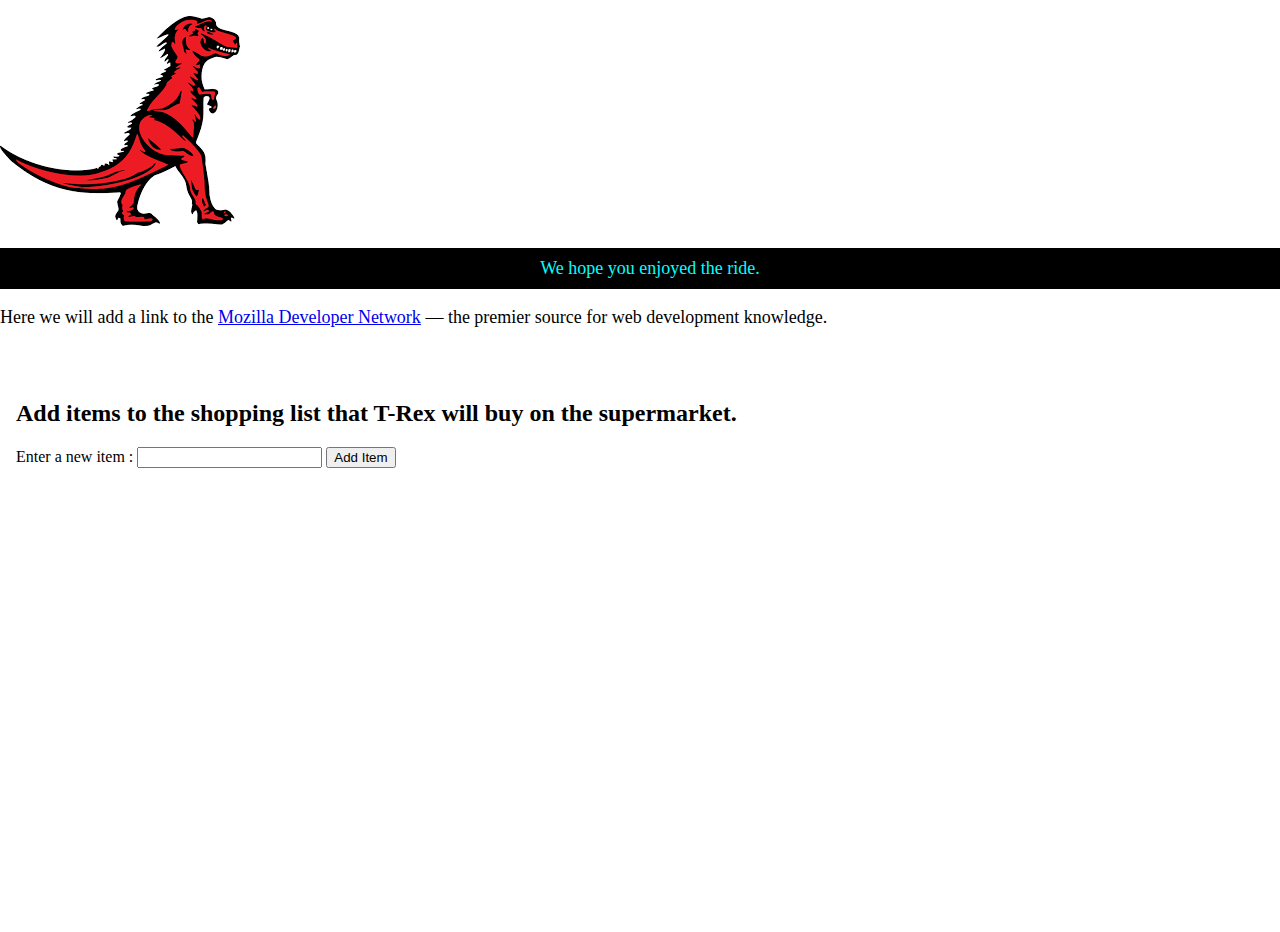
<file: 02 - Manipulating Documents/index.html>
<!DOCTYPE html>
<html lang="en">
<head>
    <meta charset="UTF-8">
    <meta name="viewport" content="width=device-width, initial-scale=1.0">
    <title> 02 - Manipulating Documents </title>

    <link rel="stylesheet" href="./css/style.css">
</head>
<body>

    <section>
        <img src="./images/dinosaur.png" alt="A red Tyrannisaurus Rex: A two legged dinosaur standing upright like a human, with small arms, and a large head with lots of sharp teeth.">

        <p>Here we will add a link to the <a href="https://www.mozilla.org/">Mozilla Homepage</a></p>
    </section>

    <br>

    <div class="shopping-list-container">
        <h2> Add items to the shopping list that T-Rex will buy on the supermarket. </h2>
        <label for="item-input">Enter a new item :</label>
        <input type="text" id="item-input">
        <button class="add-btn">Add Item</button>

        <ul class="item-list"></ul>
    </div>
    <script src="./js/script.js"></script>
</body>
</html>
</file>
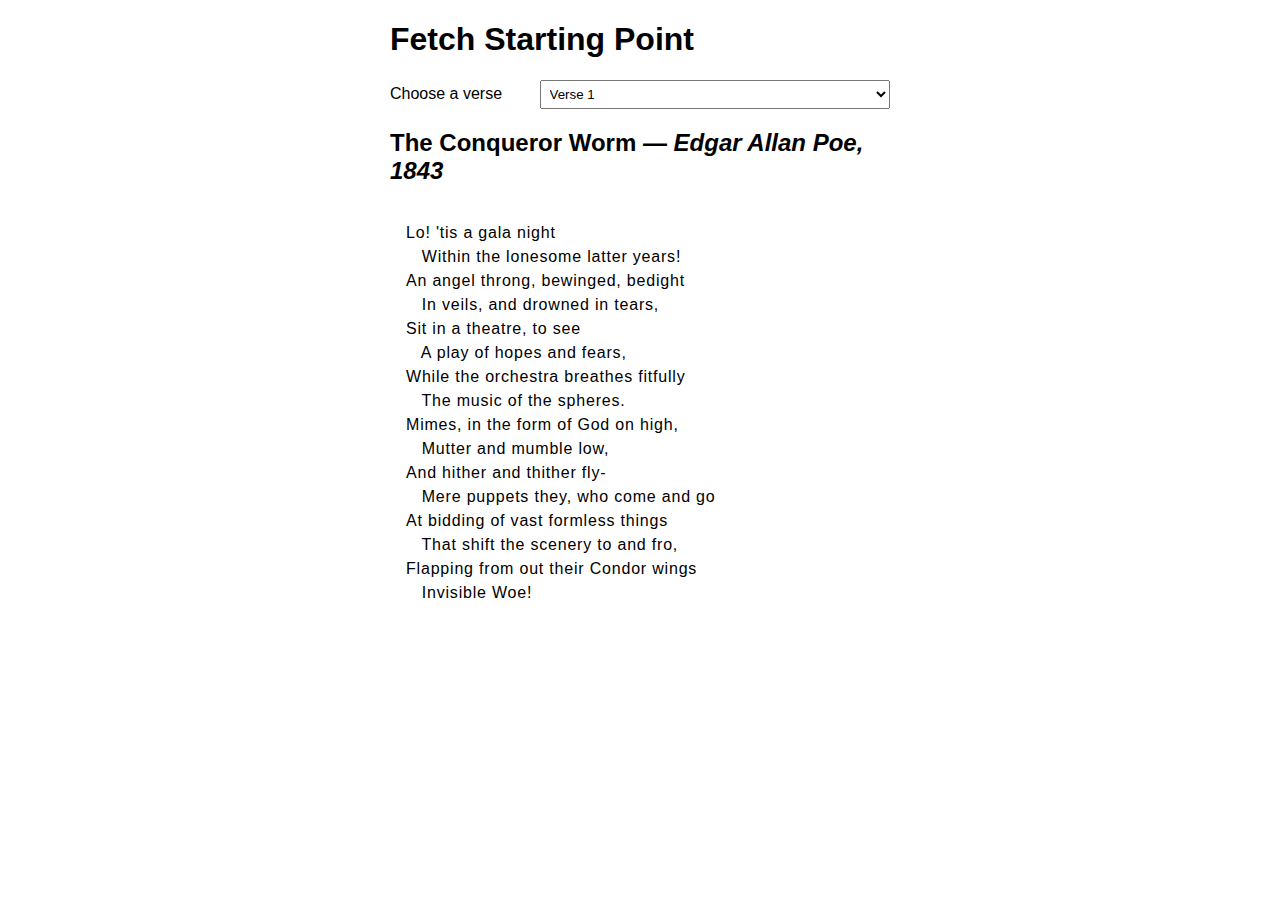
<file: 03 - Fetching Data from Server/index.html>
<!DOCTYPE html>
<html lang="en">
<head>
    <meta charset="UTF-8">
    <meta name="viewport" content="width=device-width, initial-scale=1.0">
    <title> 03 - Fetch Starting Point </title>

    <link rel="stylesheet" href="./css/style.css">
</head>
<body>

    <h1> Fetch Starting Point</h1>

    <form action="">
        <label for="verse-choose">Choose a verse</label>
        <select name="verse-choose" id="verse-choose">
            <option value="Verse 1">Verse 1</option>
            <option value="Verse 2">Verse 2</option>
            <option value="Verse 3">Verse 3</option>
            <option value="Verse 4">Verse 4</option>
        </select>
    </form>

    <h2>The Conqueror Worm — <em>Edgar Allan Poe, 1843</em></h2>

    <pre></pre>

    <script src="./js/script.js"></script>
</body>
</html>
</file>
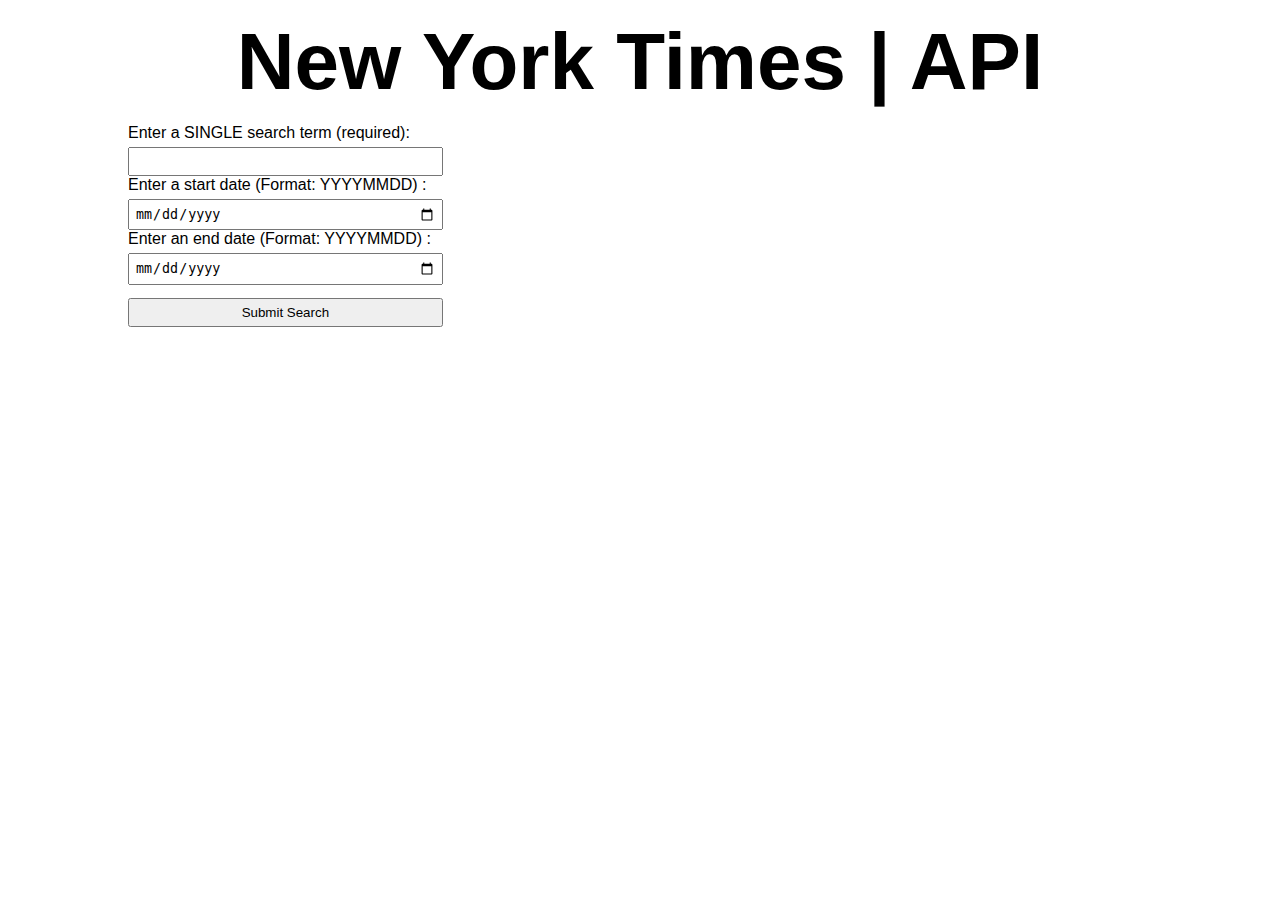
<file: 06 - New York Times/index.html>
<!DOCTYPE html>
<html lang="en">
<head>
    <meta charset="UTF-8">
    <meta name="viewport" content="width=device-width, initial-scale=1.0">
    <title> 3RD PARTY APIS | NYT </title>


    <script src="./js/script.js" defer></script>
    <link rel="stylesheet" href="./css/style.css">
</head>
<body>

    <h1>New York Times | API</h1>

    <div class="wrapper">

        <div class="controls">
            <form action="">
                <p>
                    <label for="search">Enter a SINGLE search term (required):</label>
                    <input type="text" id="search"
                    class="search" required>
                </p>
                <p>
                    <label for="start-date">Enter a start date (Format: YYYYMMDD) :</label>
                    <input type="date" id="start-date" class="start-date" pattern="[0-9]{8}">
                </p>
                <p>
                    <label for="end-date">Enter an end date (Format: YYYYMMDD) :</label>
                    <input type="date" id="end-date" class="end-date" pattern="[0-9]{8}">
                </p>
                <p>
                    <button class="submit">Submit Search</button>
                </p>
            </form>
        </div>

        <div class="results">
            <nav class="pagination">
                <button class="prev">Previous 10</button>
                <!-- <p class="page"> Page <span class="pageNum">1</span></p> -->
                <button class="next">Next 10</button>
            </nav>

            <section>

            </section>
        </div>
    </div>

    
</body>
</html>
</file>
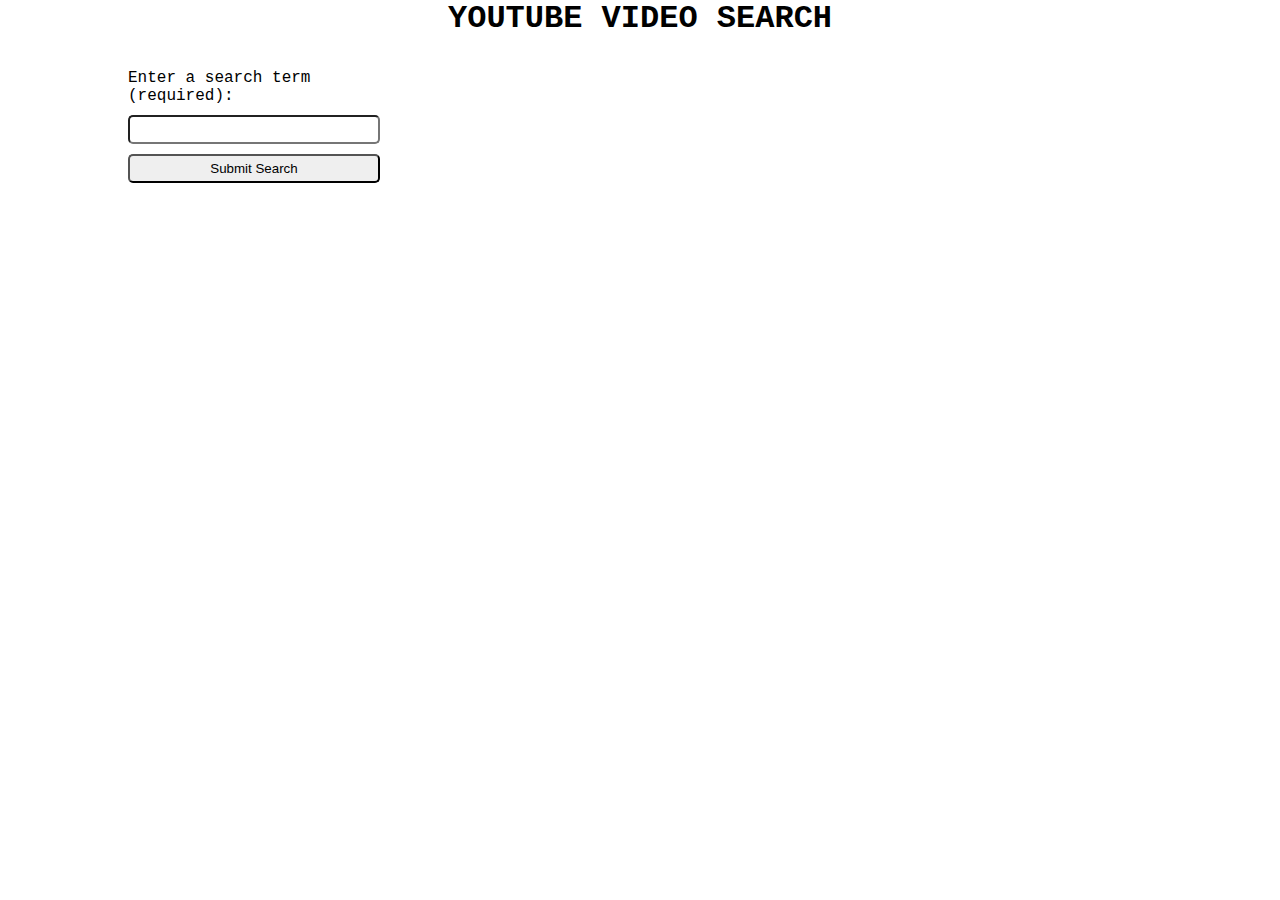
<file: 07 - Youtube API/index.html>
<!DOCTYPE html>
<html lang="en">
<head>
    <meta charset="UTF-8">
    <meta name="viewport" content="width=device-width, initial-scale=1.0">
    <title> YOUTUBE API </title>

    <script src="https://apis.google.com/js/client.js" type="text/javascript"></script>
    <script src="https://www.youtube.com/iframe_api" type="text/javascript"></script>
    <script src="./js/script.js" defer></script>
    <link rel="stylesheet" href="./css/style.css">
</head>
<body>

    <h1>YOUTUBE VIDEO SEARCH</h1>

    <div class="wrapper">

        <div class="controls">
            <form action="">
                <p>
                    <label for="search">Enter a search term (required):</label>
                    <input type="text" id="search" class="search" required>
                </p>

                <p>
                    <button class="submit">Submit Search</button>
                </p>
            </form>
        </div>

        <div class="results">
            <!-- <nav class="pagination">
                <button class="prev">Previous 10</button>
                <p class="page"> Page <span class="pageNum">1</span></p>
                <button class="next">Next 10</button>
            </nav> -->

            <section>

            </section>
        </div>

    </div>

    
</body>
</html>
</file>
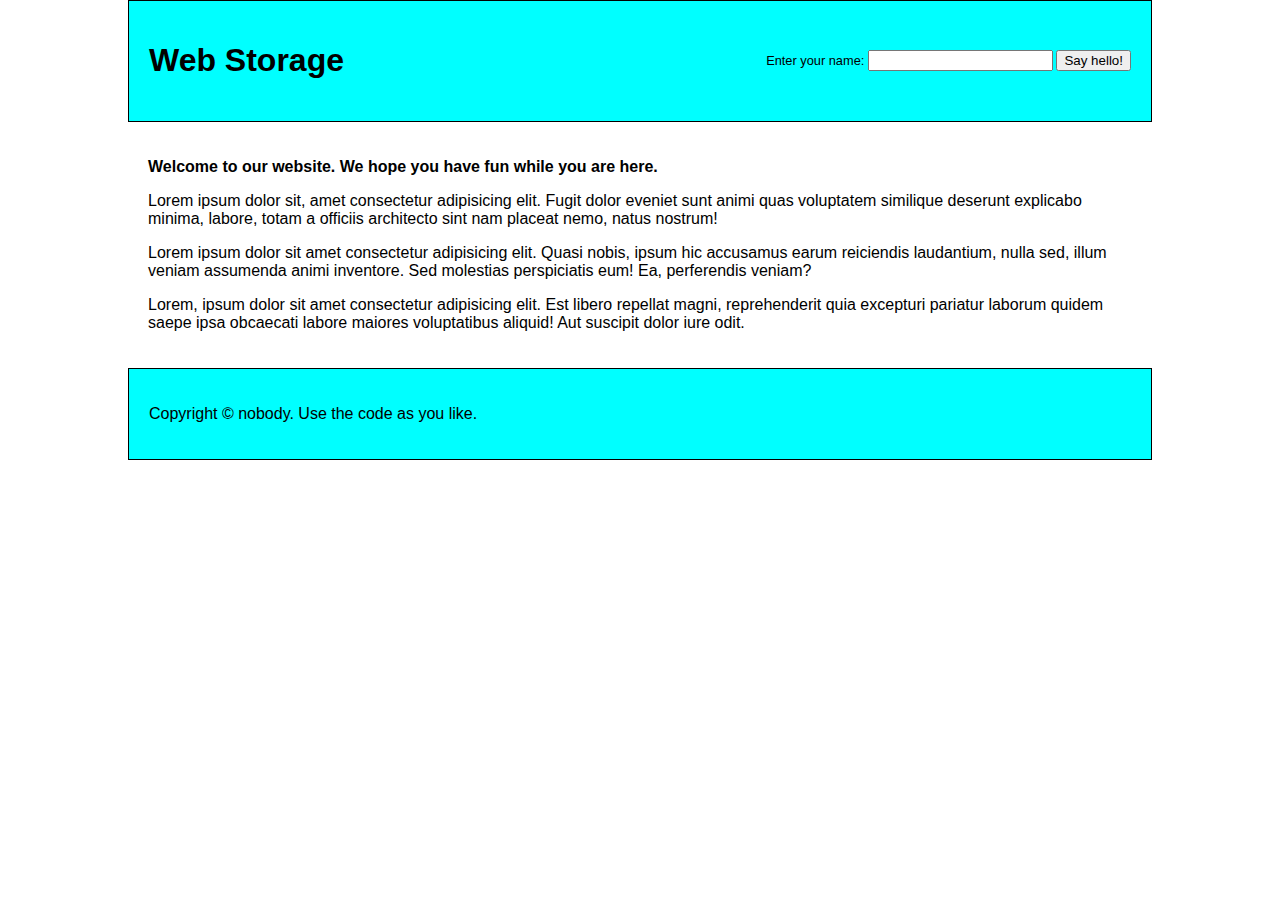
<file: 10 - Client Side Storage - Web Storage/index.html>
<!DOCTYPE html>
<html lang="en">
<head>
    <meta charset="UTF-8">
    <meta name="viewport" content="width=device-width, initial-scale=1.0">
    <title>Web Storage</title>


    <!-- <script src="./js/script.js" defer></script> -->
    <link rel="stylesheet" href="./css/style.css">
</head>
<body>

    <header>
        <h1>Web Storage</h1>

        <form action="">
            <div class="remember">
                <label for="entername">Enter your name:</label>
                <input type="text" name="" id="entername" required>
                <input type="submit" id="submitname" value="Say hello!">
            </div>
            <div class="forget">
                <label for="forgetname">Want me to forget you?</label>
                <input type="reset" id="forgetname" value="Forget">
            </div>
        </form>
    </header>

    <main>
        <p class="personal-greeting">Welcome to our website.</p>

        <p>Lorem ipsum dolor sit, amet consectetur adipisicing elit. Fugit dolor eveniet sunt animi quas voluptatem similique deserunt explicabo minima, labore, totam a officiis architecto sint nam placeat nemo, natus nostrum!</p>

        <p>
            Lorem ipsum dolor sit amet consectetur adipisicing elit. Quasi nobis, ipsum hic accusamus earum reiciendis laudantium, nulla sed, illum veniam assumenda animi inventore. Sed molestias perspiciatis eum! Ea, perferendis veniam?
        </p>

        <p>
            Lorem, ipsum dolor sit amet consectetur adipisicing elit. Est libero repellat magni, reprehenderit quia excepturi pariatur laborum quidem saepe ipsa obcaecati labore maiores voluptatibus aliquid! Aut suscipit dolor iure odit.
        </p>
    </main>

    <footer>
        <p>Copyright &copy; nobody. Use the code as you like.</p>
    </footer>
    <script src="./js/script.js">

    </script>
</body>
</html>
</file>
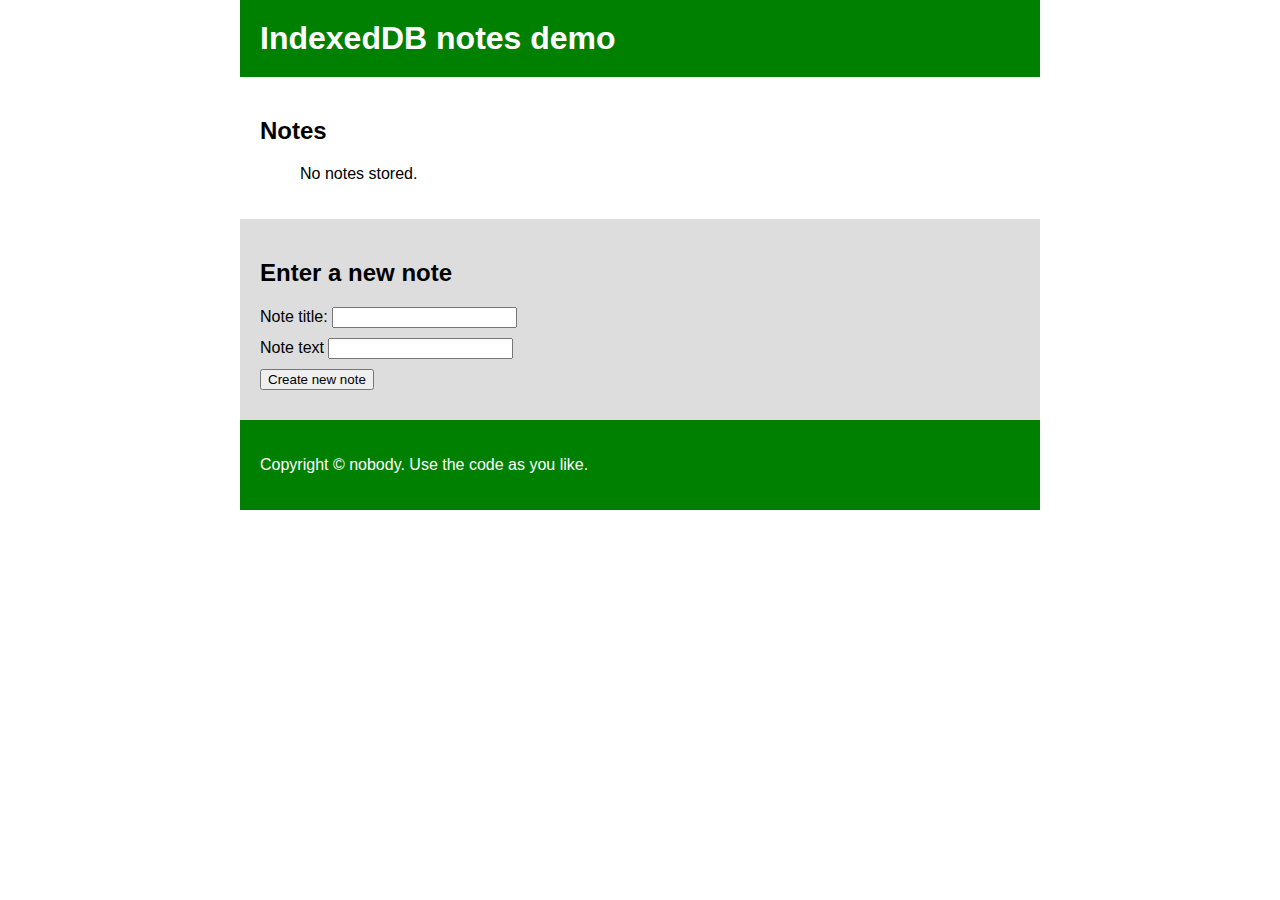
<file: 11 - IndexedDB/index.html>
<!DOCTYPE html>
<html lang="en">
<head>
    <meta charset="UTF-8">
    <meta name="viewport" content="width=device-width, initial-scale=1.0">
    <title>IndexedDB</title>


    <!-- <script src="./js/script.js" defer></script> -->
    <link rel="stylesheet" href="./css/style.css">
</head>
<body>

    <header>
        <h1>IndexedDB notes demo</h1>
    </header>

    <main>
        <section class="note-display">
            <h2>Notes</h2>

            <ul>

            </ul>
        </section>

        <section class="new-note">
            <h2>Enter a new note</h2>
            
            <form action="">
                <div>
                    <label for="title">Note title:</label>
                    <input type="text" id="title" required>
                </div>

                <div>
                    <label for="body">Note text</label>
                    <input type="text" id="body" required>
                </div>

                <div>
                    <button>Create new note</button>
                </div>
            </form>
        </section>
    </main>

    <footer>
        <p>Copyright &copy; nobody. Use the code as you like.</p>
    </footer>

    <script src="./js/script.js"></script>
    
</body>
</html>
</file>
<file: 02 - Manipulating Documents/css/style.css>
body {
    width: 100vw;
    margin: 1em 0;;
    height: 100vh;
}
/* button {
    font-family: Arial, Helvetica, sans-serif;
    letter-spacing: 1px;
    text-transform: uppercase;
    border: 2px solid rgb(200 200 0 / 60%);
    background-color: rgb(0 217 217 / 60%);
    color: rgb(100 0 0 / 100%);
    box-shadow: 1px 1px 2px rgb(0 0 200/ 40%);
    border-radius: 10px;
    padding: 3px 10px;
    cursor: pointer;
} */

p {
    font-size: large;
}

.shopping-list-container {
    padding: 1em;
}

ul {
    margin: 1em;
    padding: 1em;
}

/* li {
    list-style:circle;
    display: flex;
    gap: 10px;
    align-items: center;
} */

li {
    margin-bottom: 10px;
}

li p {
    display: inline;
    margin: 10px;
}
</file>
<file: 03 - Fetching Data from Server/css/style.css>
html, pre {
    font-family: 'Trebuchet MS', 'Lucida Sans Unicode', 'Lucida Grande', 'Lucida Sans', Arial, sans-serif;
}

body {
    width: 500px;
    margin: 0 auto;
    background-color: ccc;
}

pre {
    line-height: 1.5;
    letter-spacing: 0.05rem;
    padding: 1rem;
    background-color: white;
}

label {
    width: 200px;
    margin: 0 33px 0 0;
}

select {
    width: 350px;
    padding: 5px;
}
</file>
<file: 06 - New York Times/css/style.css>
* {
    margin: 0;
    padding: 0;
    box-sizing: border-box;
}

body {
    font-family: 'Trebuchet MS', 'Lucida Sans Unicode', 'Lucida Grande', 'Lucida Sans', Arial, sans-serif;
    width: 80%;
    margin: 0 auto;
}

h1 {
    font-size: 5rem;
    text-align: center;
    margin: 1rem 0;
}

.wrapper {
    display: flex;
    flex-flow: row wrap;
    justify-content: space-between;
    gap: 5rem;
}

.controls {
    flex: 1;
}

.results {
    flex: 2;
}


/* FORM STYLING */

.controls {
    display: flex;
    flex-flow: column;
    align-items: stretch;
}

.controls label, 
.controls select, 
.controls input {
    display: block;
}

.controls label {
    margin-bottom: 5px;
}

.controls input,
.controls select {
    width: 100%;
    padding: 5px;
}

.submit {
    width: 100%;
    margin: 1em 0;
    padding: 5px 0;
}

/* RESULTS/SECTION STYLING */

.pagination {
    display: flex;
    flex-flow: row wrap;
    justify-content: space-between;
    align-items: center;
    gap: 15em;
    margin-bottom: 1em;
    /* border: 1px solid black; */
}

.results nav button,
.results nav p {
    text-align: center;
    flex: 1;
}

.results article {
    background-color: #ddd;
    padding: 1em;
    margin-bottom: 1em;
    border: 1px solid #ccc;
    /* position: relative; */
    overflow: hidden;
}

h2 {
    font-size: 20px;
    margin-bottom: 10px;
}

article p {
    font-size: 14px;
    line-height: 1.5;
}

article p.keywords {
    font-size: 14px;
    line-height: 2;
}

img {
    float: right;
    margin-left: 20px;
    max-width: 200px;
}

article span {
    background-color: #ccc;
    padding: 3px;
    margin: 5px;
    border-radius: 2px;
}
</file>
<file: 07 - Youtube API/css/style.css>
* {
    margin: 0;
    padding: 0;
    box-sizing: border-box;
}


body {
    font-family: 'Courier New', Courier, monospace;
    max-width: 80%;
    margin: 0 auto;
}

h1 {
    text-align: center;
    margin-bottom: 1em;
}

.wrapper {
    display: flex;
    flex-flow: row wrap;
    gap: 1em;
}

.controls {
    flex: 1;
}

.results {
    flex: 3;
}

/* CONTROLS STYLING */
.controls {
    display: flex;
    flex-flow: column wrap;
}

.controls label,
.controls input,
.controls button {
    display: block;
    margin-bottom: 10px;
    width: 100%;
}  

.controls input,
.controls button {
    padding: 5px;
    border-radius: 5px;
}

/* SECTION STYLING */

.results section {
    display: flex;
    flex-flow: row wrap;
}

section * {
    /* min-width: 200px; */
    height: auto;
    flex-basis: 200px;
    flex-grow: 1;
    flex-shrink: 1;
    margin: 10px;
}
</file>
<file: 10 - Client Side Storage - Web Storage/css/style.css>
html {
    font-family: sans-serif;
}


body {
    margin: 0 auto;
    max-width: 1024px;
}

main {
    padding: 20px;
}

header, footer {
    background: cyan;
    padding: 20px;
    border: 1px solid black;
}

header {
    display: flex;
    align-items: center;
    justify-content: space-between;
}

form {
    font-size: 0.8rem;
}

.personal-greeting {
    font-weight: bold;
}
</file>
<file: 11 - IndexedDB/css/style.css>
html {
    font-family: sans-serif;
}


body {
    margin: 0 auto;
    max-width: 800px;
}

header, footer {
    color: white;
    background: green;
    padding: 20px;
}

.new-note, .note-display {
    padding: 20px;
}

.new-note {
    background-color: #ddd;
}

h1 {
    margin: 0;
}

ul {
    list-style-type: none;
}

div {
    margin-bottom: 10px;
}
</file>
